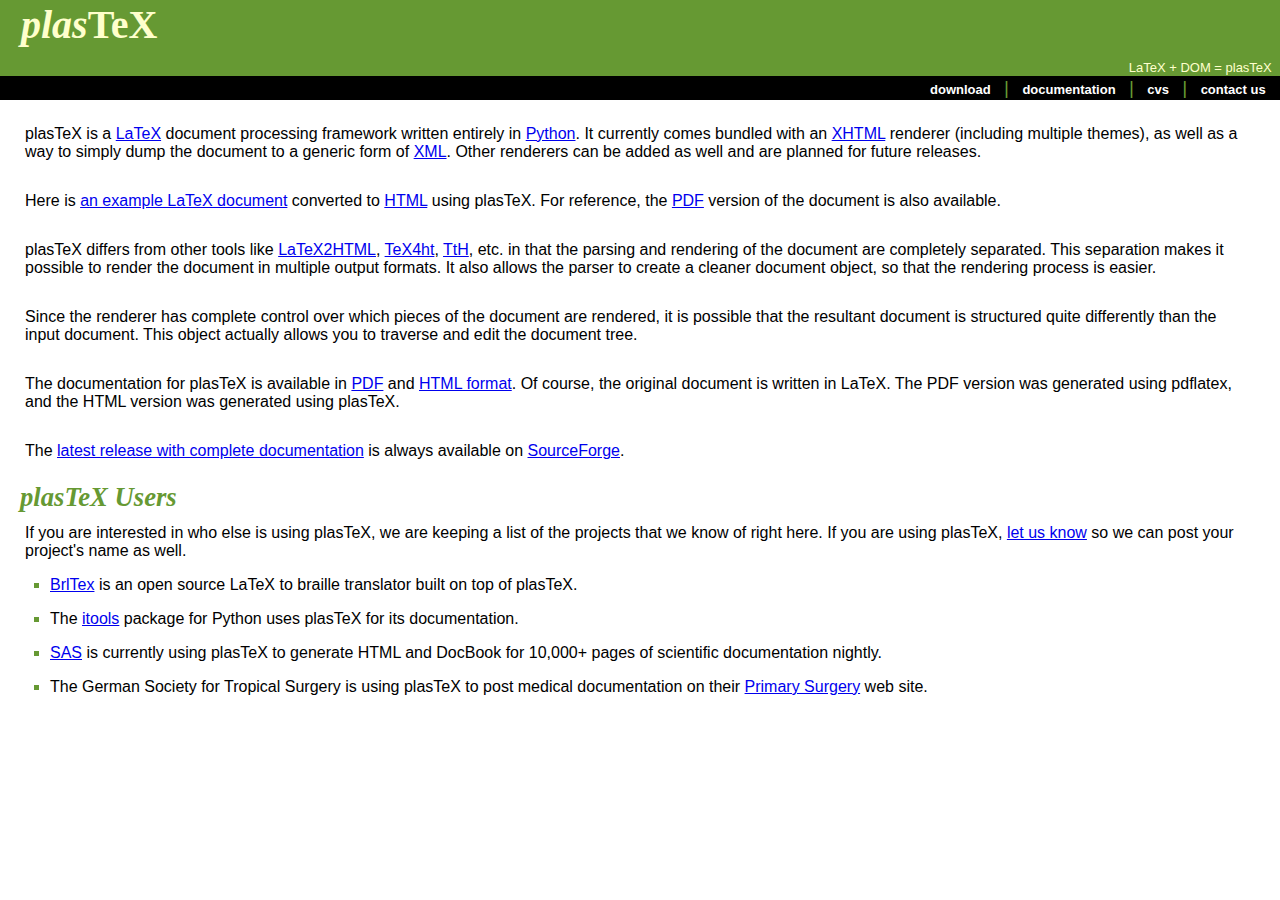
<file: plastex/Doc/index.html>
<html>
<head>
<title>plasTeX - LaTeX Document Processing Framework</title>
<style>
<!--
body {
   font-family: "lucida grande", helvetica, sans-serif;
   background-color: #ffffff;
   color: #000000;
}

p {
    padding-left: 15px;
    padding-right: 15px;
    padding-top: 15px;
}

h1, h2, h3, h4, h5, h6 {
   font-family: times, serif;
   font-size: 30pt;
   color: #ffffcc;
}

.content h1, .content h2, .content h3, .content h4, .content h5, .content h6 {
   color: #669933;
}

.content h2, .content h3, .content h4, .content h5, .content h6 {
   font-size: 20pt;
   margin-bottom: -15pt;
   font-style: italic;
   padding-left: 10px;
}

ul {
   list-style-type: square;
   color: #669933;
}

li p {
    color: black;
    padding-top: 0px;
    padding-left: 0px;
}

.navigation big {
   color: #669933;
   font-weight: 100;
}
.navigation a {
   font-size: small;
   font-weight: bold;
   text-decoration: none;
}
.navigation a:link {color: #ffffff}
.navigation a:active {color: #ff0000}
.navigation a:visited {color: #ffffff}
.navigation a:hover {
   color: #ffffff; 
   background-color: #444444;
   text-decoration: underline;}

a:link {}
a:visited {}
a:active {}
a:hover {background-color: #ffffcc}
-->
</style>
</head>

<body marginheight="0" marginwidth="0" topmargin="0" leftmargin="0">

<table style="background-color:#669933" width="100%" border="0" cellspacing="0" cellpadding="1">
<tr>
   <td align="center" nowrap class="title">
   <h1>&nbsp;&nbsp;<i>plas</i>TeX</h1>
   </td>
   <td width="100%" align="right" valign="bottom" style="font-size:small; color:#ffffcc">
   LaTeX + DOM = plasTeX
   &nbsp;
   </td>
</tr>
<tr>
   <td class="navigation" style="background-color:#000000" colspan="2"
       align="right" nowrap>
   <a href="http://sourceforge.net/project/showfiles.php?group_id=120835"
      title="Get the current release">download</a>
   &nbsp;&nbsp;<big>|</big>&nbsp;&nbsp;
   <a href="http://plastex.sf.net/plastex/" 
      title="Read the documentation">documentation</a>
   &nbsp;&nbsp;<big>|</big>&nbsp;&nbsp;
   <a href="http://plastex.cvs.sourceforge.net/plastex/"
      title="Browse the cvs repository">cvs</a>
   &nbsp;&nbsp;<big>|</big>&nbsp;&nbsp;
   <a href="mailto:Kevin.Smith@sas.com" title="Send us e-mail">contact us</a>
   &nbsp;&nbsp;
   </td>
</tr>
</table>

<table class="content" cellspacing="10" cellpadding="0" border="0">
<tr>
   <td valign="top">

<p>
plasTeX is a <a href="http://www.tug.org/">LaTeX</a> 
document processing framework written entirely in 
<a title="Go to the Python web site" href="http://www.python.org/">Python</a>.
It currently comes bundled with an <a href="http://www.w3.org/MarkUp/">XHTML</a> 
renderer (including multiple themes), as well as a way to simply dump the document
to a generic form of <a href="http://www.w3.org/XML/">XML</a>.
Other renderers can be added as well and are planned for future releases.  
</p>

<p>
Here is <a href="sample2e/sample2e.txt">an example LaTeX document</a> 
converted to <a href="sample2e/">HTML</a> using plasTeX.
For reference, the <a href="sample2e/sample2e.pdf">PDF</a> version of 
the document is also available.
</p>

<p>
plasTeX differs from other tools like 
<a href="http://saftsack.fs.uni-bayreuth.de/~latex2ht/"
   title="Go to the the LaTeX2HTML web site">LaTeX2HTML</a>, 
<a href="http://www.cse.ohio-state.edu/~gurari/TeX4ht/mn.html"
   title="Go to the TeX4ht web site">TeX4ht</a>, 
<a href="http://hutchinson.belmont.ma.us/tth/"
   title="Go to the TtH web site">TtH</a>, etc. 
in that the parsing and rendering of the document are completely 
separated.  This separation makes it possible to render the document
in multiple output formats.  It also allows the parser to create
a cleaner document object, so that the rendering process is easier.  
</p>

<p>
Since the renderer has complete control over which pieces of the 
document are rendered, it is possible that the resultant document
is structured quite differently than the input document.  This object
actually allows you to traverse and edit the document tree.
</p>

<p>
The documentation for plasTeX is available in <a href="plastex/plastex.pdf">PDF</a>
and <a href="plastex/index.html">HTML format</a>.
Of course, the original document is written in LaTeX.  The PDF version
was generated using pdflatex, and the HTML version was generated using
plasTeX.
</p>

<p>
The <a href="http://sourceforge.net/project/showfiles.php?group_id=120835"
   title="Go to the plasTeX file list page on SourceForge">latest release
   with complete documentation</a> is always available on 
<a href="http://sourceforge.net/projects/plastex">SourceForge</a>.
</p>

<h2>plasTeX Users</h2>

<p>
If you are interested in who else is using plasTeX, we are keeping a list
of the projects that we know of right here.  If you are using plasTeX,
<a href="mailto:Kevin.Smith@sas.com">let us know</a> so we can post your project's name as well.
</p>
<ul>
<li><p><a href="http://brltex.sourceforge.net/">BrlTex</a> is an open source
LaTeX to braille translator built on top of plasTeX.</p></li>
<li><p>The <a href="http://download.ikaaro.org/doc/itools/">itools</a> package for Python uses plasTeX for its documentation.</p></li>
<li><p><a href="http://www.sas.com/">SAS</a> is currently using plasTeX to generate HTML and DocBook for 10,000+ pages of scientific documentation nightly.</p></li>
<li><p>The German Society for Tropical Surgery is using plasTeX to post medical documentation on their <a href="http://www.primary-surgery.org/">Primary Surgery</a> web site.</p></li>
</ul>

   </td>
</tr>
</table>

</body>

</html>
</file>
